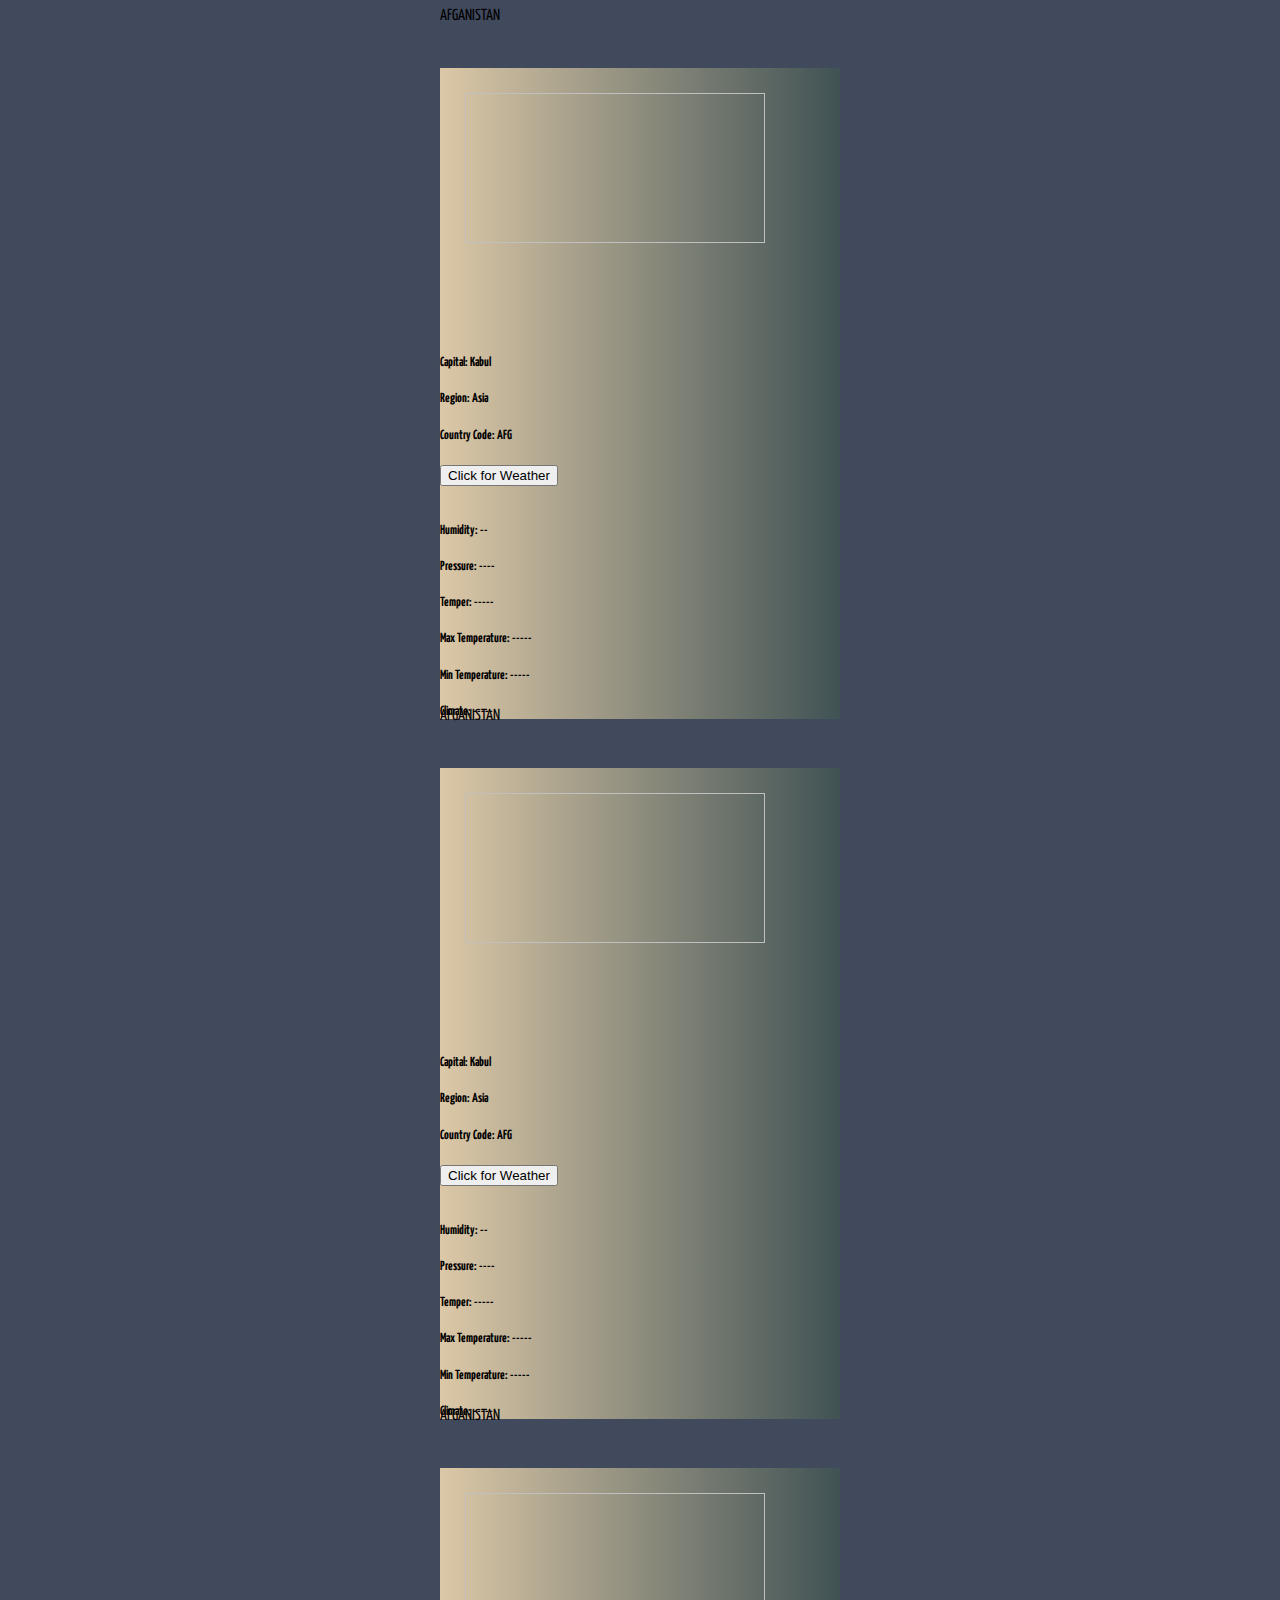
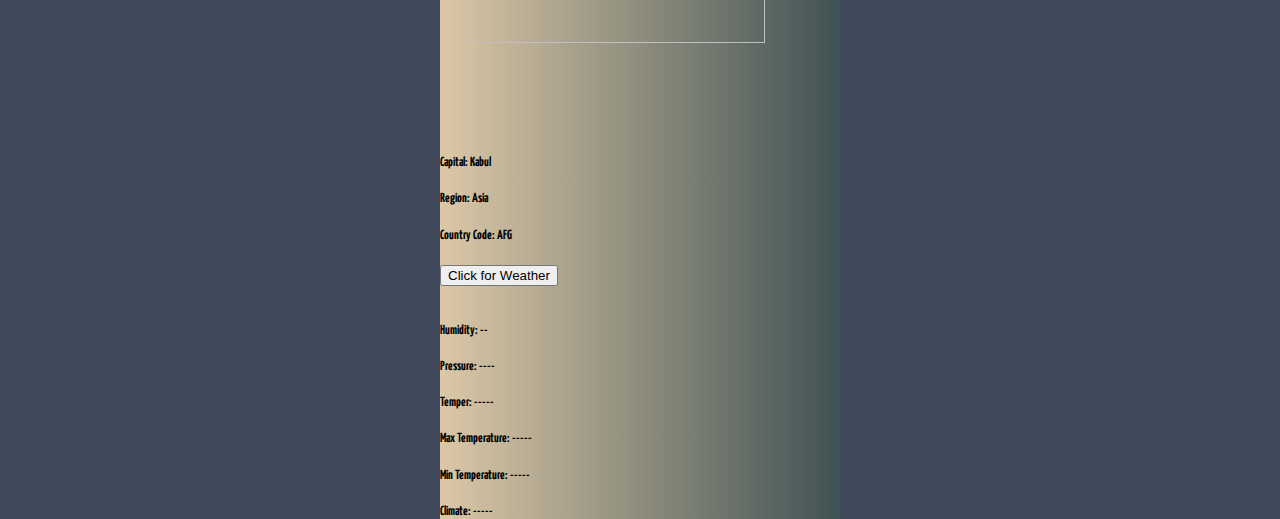
<file: Day-17/index.html>
<!DOCTYPE html>
<html lang="en">
<head>
    <meta charset="UTF-8">
    <meta name="viewport" content="width=device-width, initial-scale=1.0">
    <title>Rest countries</title>

    <link rel="preconnect" href="https://fonts.googleapis.com">
    <link rel="preconnect" href="https://fonts.gstatic.com" crossorigin>
    <link href="https://fonts.googleapis.com/css2?family=AR+One+Sans&family=Yanone+Kaffeesatz:wght@300&display=swap" rel="stylesheet">

    <link rel="stylesheet" type="text/css" href="./style.css">
    
    
    <link href="https://cdn.jsdelivr.net/npm/bootstrap@5.3.2/dist/css/bootstrap.min.css" rel="stylesheet" integrity="sha384-T3c6CoIi6uLrA9TneNEoa7RxnatzjcDSCmG1MXxSR1GAsXEV/Dwwykc2MPK8M2HN" crossorigin="anonymous">
</head>
<body class=" bg">
    <div class="bgcolor coll  ">
    <div class="row mt-5  ">
        <div class="col size  ">
            <div class="card  mb-5 ms-5" >
                <div id="countryname" class=" card-header bg-black text-center text-white" onchange="upperCase()">AFGANISTAN</div>
                <div class="card-body text-center text-white car">
                    <div  class="card-img-top img-fluid flagClass">
                        <img id="cimg"  class="im">
                    </div>
                    <br>
                    

                   <h5 id="countrycapital" class="card-title ">Capital: Kabul</h5>
                   <h5 id="countryregion" class="card-title ">Region: Asia</h5>
                   <h5 id="countrycode" class="card-title ">Country Code: AFG</h5>



                   <button class="btn btn-outline-light button">Click for Weather</button><br><br>
                   <h5 class="hum card-title">Humidity: --</h5>
           <h5 class="pre card-title">Pressure: ----</h5>
           <h5 class="temp card-title">Temper: -----</h5>
           <h5 class="mtem card-title">Max Temperature: -----</h5>
           <h5 class="mintem card-title">Min Temperature: -----</h5>
           <h5 class="desc card-title">Climate: -----</h5>
                </div>
        </div>
     </div>
     <div class="col size ">
        <div class="card  mb-5 ms-5" >
            <div id="countryname1" class=" card-header bg-black text-center text-white" onchange="upperCase()">AFGANISTAN</div>
            <div class="card-body text-center text-white car">
                <div  class="card-img-top img-fluid flagClass">
                    <img id="cimg1"  class=" im">
                </div>
                <br>
                

               <h5 id="countrycapital1" class="card-title ">Capital: Kabul</h5>
               <h5 id="countryregion1" class="card-title ">Region: Asia</h5>
               <h5 id="countrycode1" class="card-title ">Country Code: AFG</h5>
               <button class="btn btn-outline-light button1 ">Click for Weather</button> <br><br>




               <h5 class="hum1 card-title">Humidity: --</h5>
           <h5 class="pre1 card-title">Pressure: ----</h5>
           <h5 class="temp1 card-title">Temper: -----</h5>
           <h5 class="mtem1 card-title">Max Temperature: -----</h5>
           <h5 class="mintem1 card-title">Min Temperature: -----</h5>
           <h5 class="desc1 card-title">Climate: -----</h5>
            </div>
    </div>
 </div>
 <div class="col size ">
    <div class="card  mb-5 ms-5" >
        <div id="countryname2" class=" card-header bg-black text-center text-white" onchange="upperCase()">AFGANISTAN</div>
        <div class="card-body text-center text-white car">
            <div  class="card-img-top img-fluid flagClass">
                <img id="cimg2"  class="im">
            </div>
            <br>
            

           <h5 id="countrycapital2" class="card-title ">Capital: Kabul</h5>
           <h5 id="countryregion2" class="card-title ">Region: Asia</h5>
           <h5 id="countrycode2" class="card-title ">Country Code: AFG</h5>
           <button class="btn btn-outline-light button2 ">Click for Weather</button><br><br>
           <h5 class="hum2 card-title">Humidity: --</h5>
           <h5 class="pre2 card-title">Pressure: ----</h5>



           <h5 class="temp2 card-title">Temper: -----</h5>
           <h5 class="mtem2 card-title">Max Temperature: -----</h5>
           <h5 class="mintem2 card-title">Min Temperature: -----</h5>
           <h5 class="desc2 card-title">Climate: -----</h5>
        </div>
</div>
</div>
 
    
   
</div>

<script src="./script.js">  
</script> 
</body>
</html>
</file>
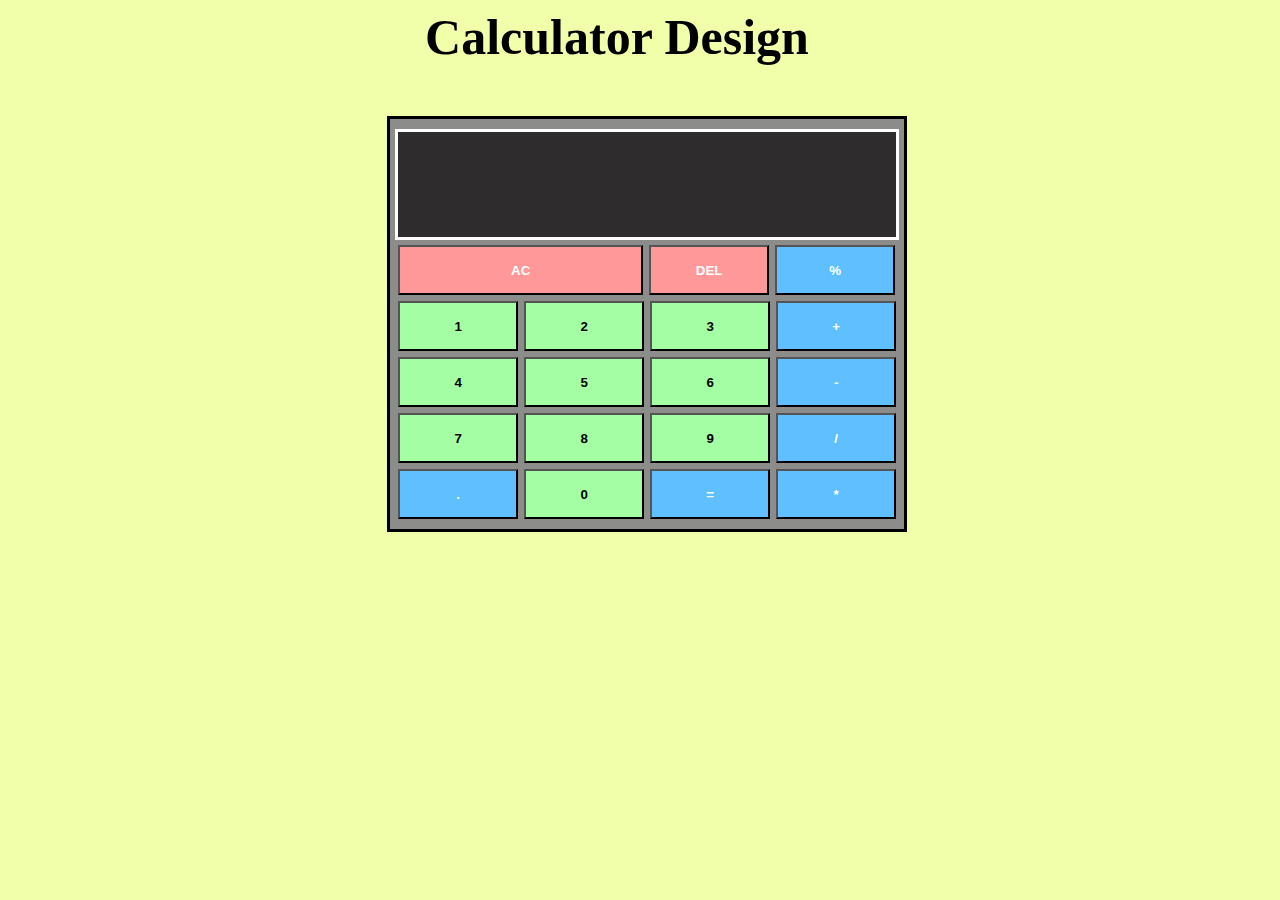
<file: Day 15/CalculatorDesign/index.html>
<html lang="en">
  <head>
    <meta charset="UTF-8" />
    <meta name="viewport" content="width=device-width, initial-scale=1.0" />
    <link rel="stylesheet" href="style.css" />
    <title>Calculator</title>
  </head>
  <body>
    <script src="script.js" defer></script>
    
  </body>
</html>
</file>
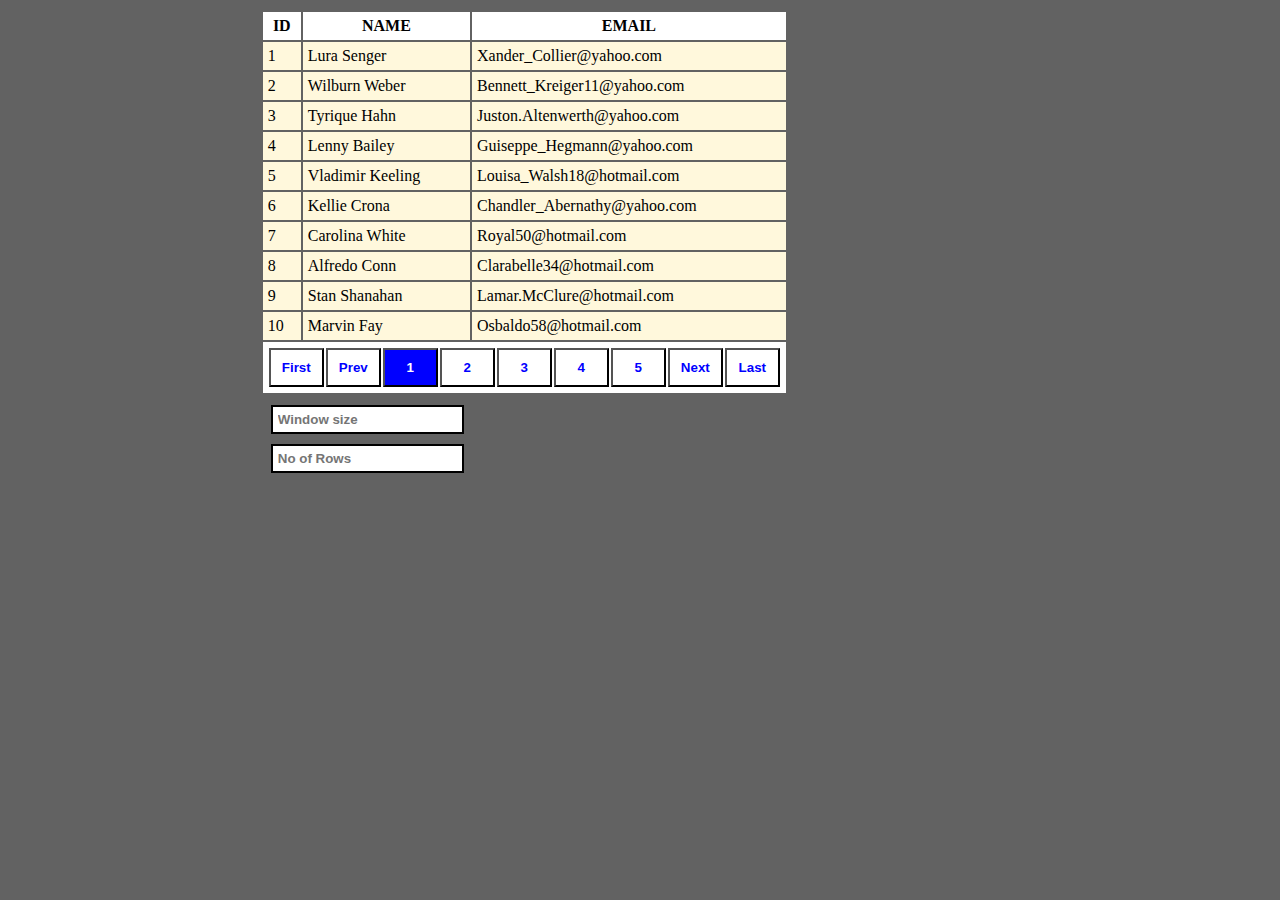
<file: Day 15/Pagination/index.html>
<html lang="en">
  <head>
    <meta charset="UTF-8" />
    <meta name="viewport" content="width=device-width, initial-scale=1.0" />
    <title>Pagination example</title>
    <link rel="stylesheet" href="style.css" />
  </head>
  <body>
    <script src="script.js"></script>
 
  </body>
</html>
</file>
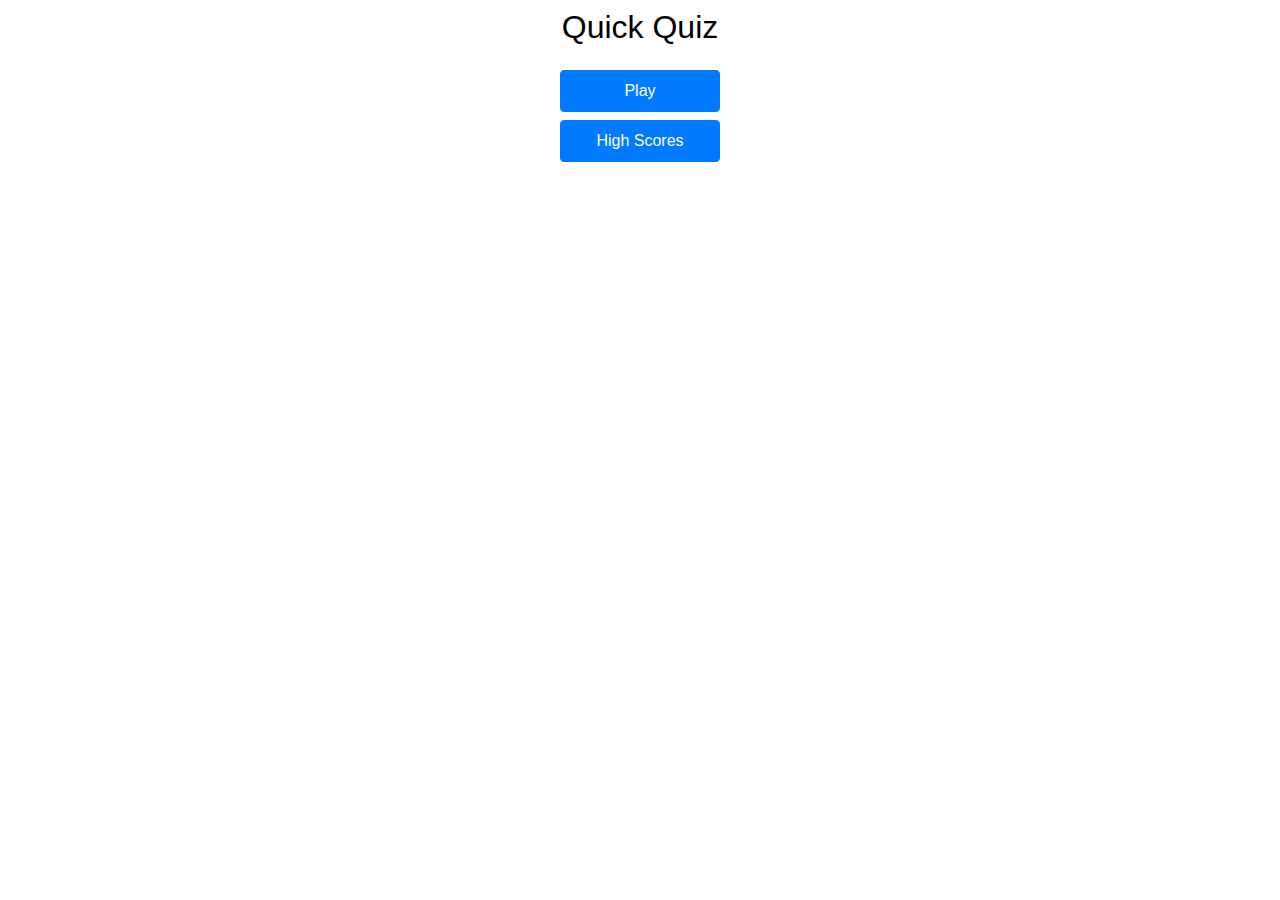
<file: Day-20/QuizApp/index.html>
<html lang="en">
  <head>
    <meta charset="UTF-8" />
    <meta name="viewport" content="width=device-width, initial-scale=1.0" />
    <title>Document</title>
    <link
      rel="stylesheet"
      href="https://stackpath.bootstrapcdn.com/bootstrap/4.5.2/css/bootstrap.min.css"
    />
    <link rel="stylesheet" href="index.css" />
  </head>
  <body>
    <script src="index.js"></script>
  </body>
</html>
</file>
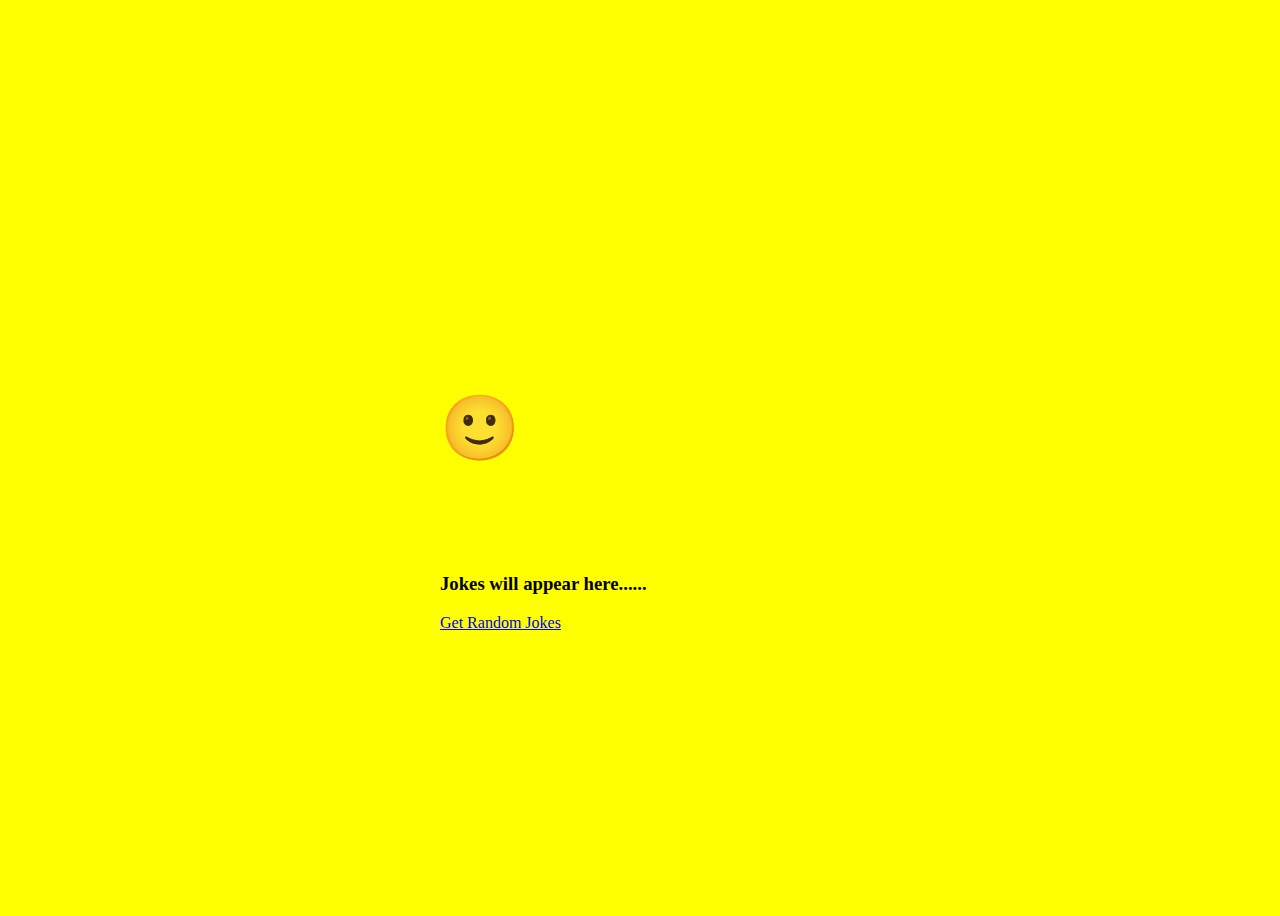
<file: Day-20/RandomJokes/Index.html>
<!DOCTYPE html>
<html lang="en">
<head>
    <meta charset="UTF-8">
    <meta name="viewport" content="width=device-width, initial-scale=1.0">
    <title>Document</title>
    <link href="https://cdn.jsdelivr.net/npm/bootstrap@5.3.2/dist/css/bootstrap.min.css" rel="stylesheet" integrity="sha384-T3c6CoIi6uLrA9TneNEoa7RxnatzjcDSCmG1MXxSR1GAsXEV/Dwwykc2MPK8M2HN" crossorigin="anonymous">
    <link rel="stylesheet" href="./joke.css">
</head>
<body>
    
        <div class="car">
        <div class="card text-center">

            <div class="card-body">
              <h5 id='emoji' class="card-title  ">🙂</h5>
              <h3><p id="content" class="card-text ">Jokes will appear here......</p></h3>
              
              <a href="#" id="button" class="btn btn-primary ">Get Random Jokes</a>
            </div>
          </div>
        </div>
    <script src="./joke.js"></script>
</body>
</html>
</file>
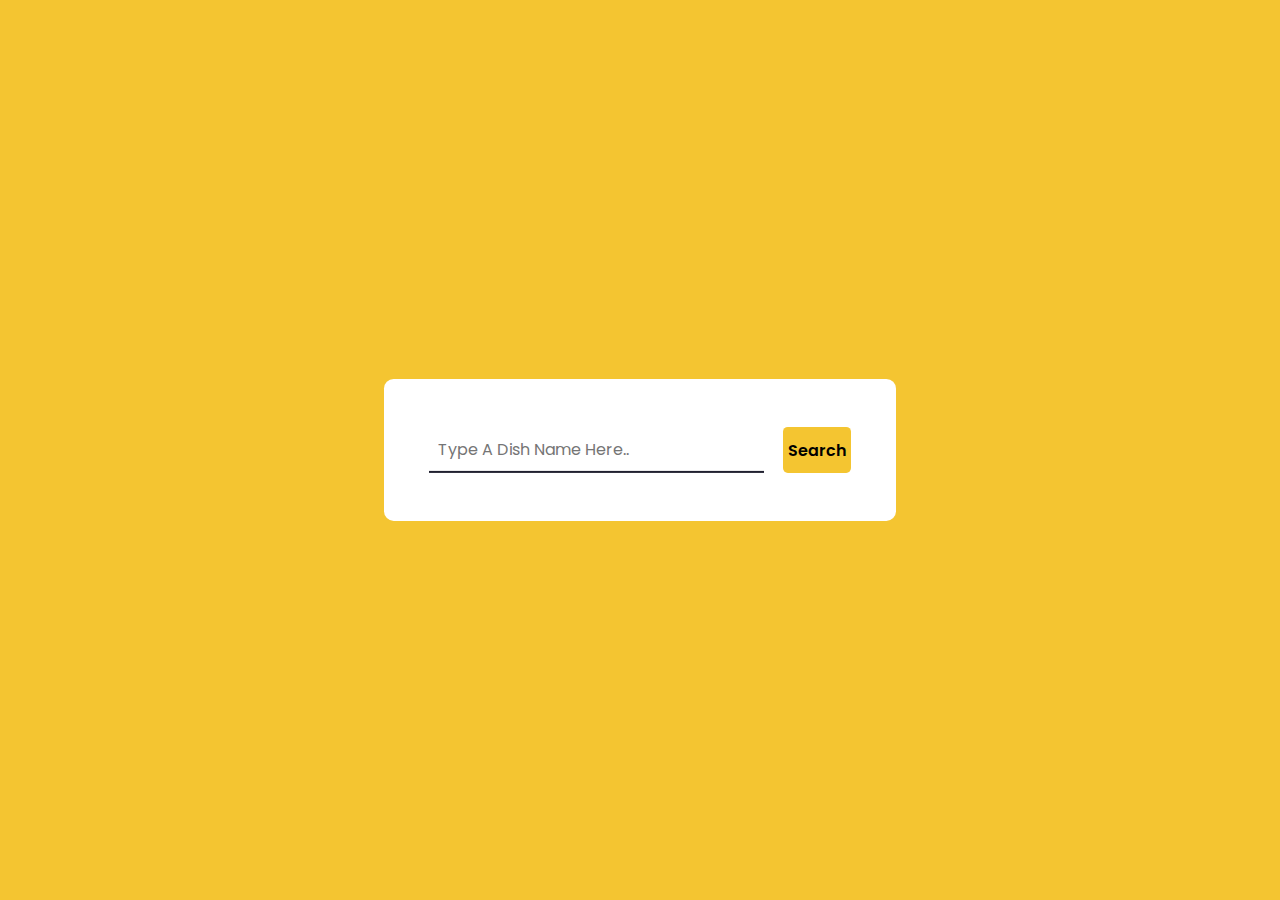
<file: Day-20/RecipeApp/Index.html>
<!DOCTYPE html>
<html lang="en">
  <head>
    <meta name="viewport" content="width=device-width, initial-scale=1.0" />
    <title>Recipe App</title>
    <!-- Google Fonts -->
    <link
      href="https://fonts.googleapis.com/css2?family=Poppins:wght@400;600&display=swap"
      rel="stylesheet"
    />
    <!-- Stylesheet -->
    <link rel="stylesheet" href="recipe.css" />
  </head>
  <body>
    <div class="container">
      <div class="search-container">
        <input
          type="text"
          placeholder="Type A Dish Name Here.."
          id="user-inp"
        />
        <button id="search-btn">Search</button>
      </div>
      <div id="result"></div>
    </div>
    <!-- Script -->
    <script src="Script.js"></script>
  </body>
</html>

<!-- For mentor valuation Hints
you can check many food recipes like noodles,rice,mushroom soup,etc......-->
</file>
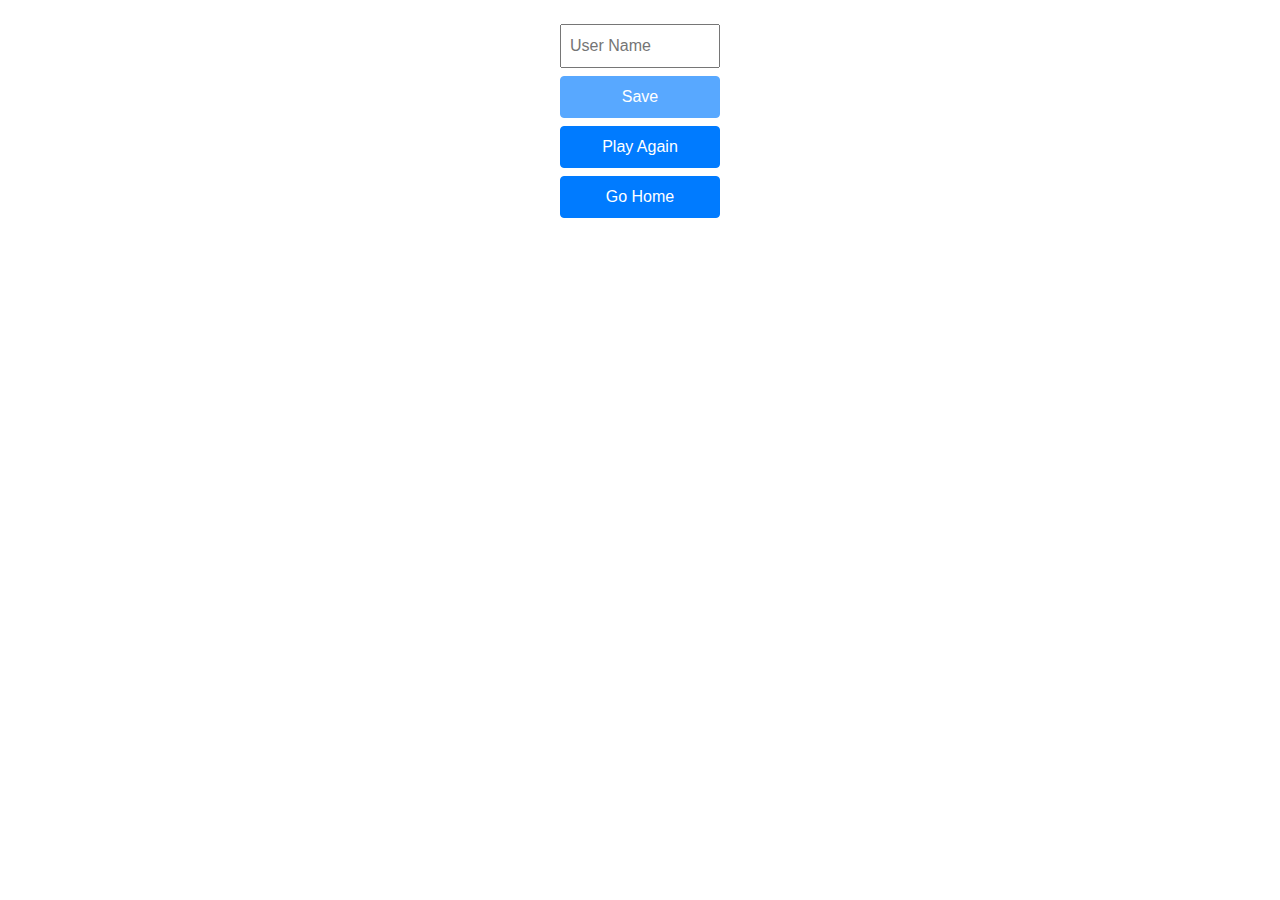
<file: Day-20/QuizApp/end.html>
<html lang="en">
  <head>
    <meta charset="UTF-8" />
    <meta name="viewport" content="width=device-width, initial-scale=1.0" />
    <title>Document</title>
    <link
      rel="stylesheet"
      href="https://stackpath.bootstrapcdn.com/bootstrap/4.5.2/css/bootstrap.min.css"
    />
    <link rel="stylesheet" href="index.css" />
  </head>
  <body>
    <script src="end.js"></script>
  </body>
</html>
</file>
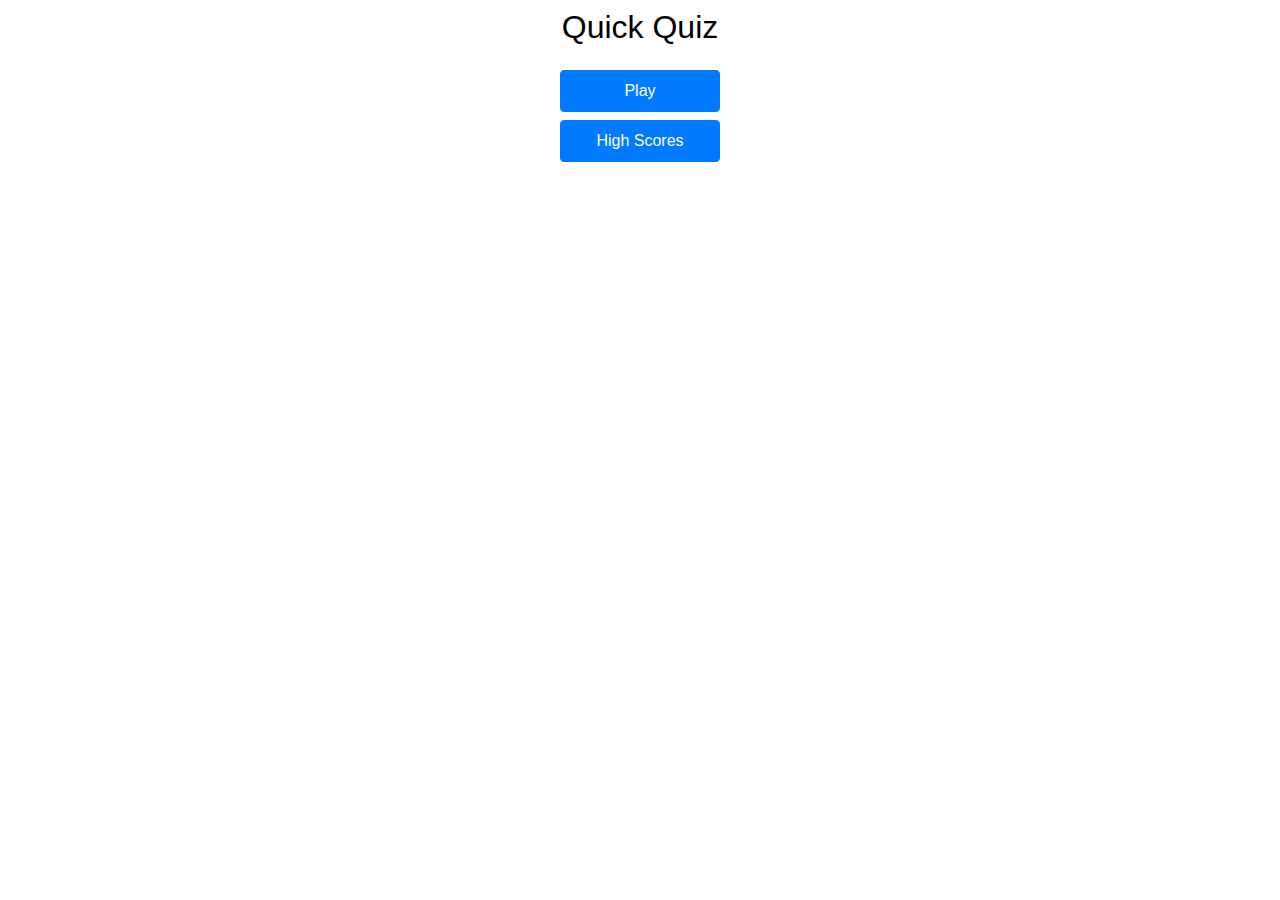
<file: Day-20/QuizApp/game.html>
<html lang="en">
  <head>
    <meta charset="UTF-8" />
    <meta name="viewport" content="width=device-width, initial-scale=1.0" />
    <title>Document</title>
    <link
      rel="stylesheet"
      href="https://stackpath.bootstrapcdn.com/bootstrap/4.5.2/css/bootstrap.min.css"
    />
    <link rel="stylesheet" href="index.css" />
  </head>
  <body>
    
    <script src="game.js"></script>
  </body>
</html>
</file>
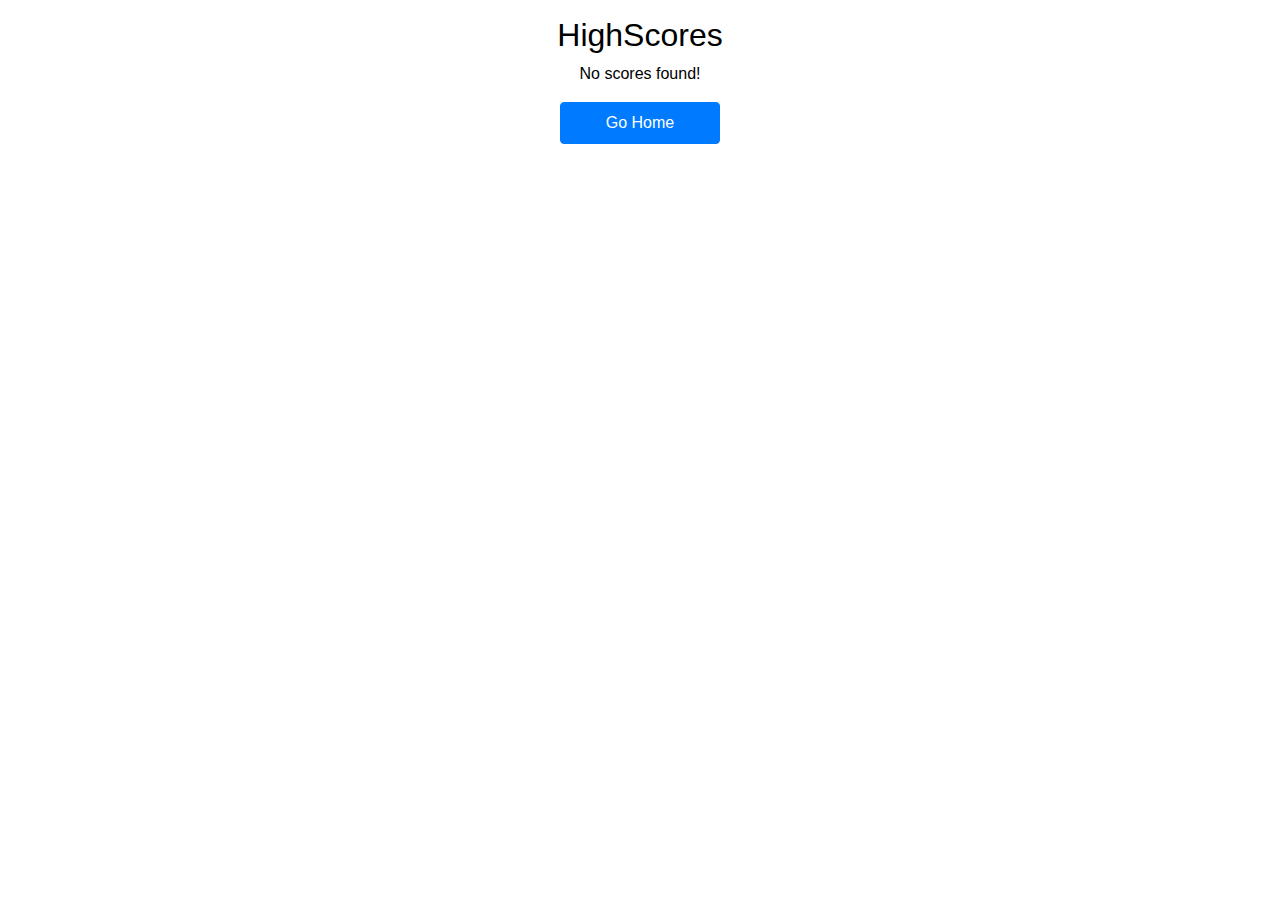
<file: Day-20/QuizApp/highscores.html>
<html lang="en">
  <head>
    <meta charset="UTF-8" />
    <meta name="viewport" content="width=device-width, initial-scale=1.0" />
    <title>Document</title>
    <link
      rel="stylesheet"
      href="https://stackpath.bootstrapcdn.com/bootstrap/4.5.2/css/bootstrap.min.css"
    />
    <link rel="stylesheet" href="index.css" />
  </head>
  <body>
    <script src="highscores.js"></script>
  </body>
</html>
</file>
<file: Day-17/style.css>
@media(min-width:540px){
    .card{
        height: 700px;
        width: 500px;
    }
    .card-header{
        height: 40px;
        width: 500px
    }
    .coll{
        display: flex;
        flex-direction: row;
        justify-content: center;
    
    }
    .col{
        display: flex;
        flex-direction: row;
        justify-content: center;
    
    }
   
}


.bg{
    background-color: rgb(64, 74, 92);
}
.coll{
    display: flex;
    flex-direction: row;
    justify-content: center;

}
.col{
    display: flex;
    flex-direction: row;
    justify-content: center;

}
.row{
   
    font-family: 'Yanone Kaffeesatz', sans-serif;
  
    
}
.card-body{
    background: linear-gradient(to right, #DCC8A7, #405254)
}

.card-header{
    height: 40px;
    width: 400px;
    margin-bottom: 20px;
}

.card{
    height: 700px;
    width: 400px
    
}

.flagClass {
    padding: 25px;
    padding-bottom: 5px;
    
   
  }
  .im{
    height: 150px;
    width: 300px;
  }
  
  
  
  .card-img-top {
    width: 100%;
    height: 220px;
    object-fit: cover;
  }
</file>
<file: Day 15/CalculatorDesign/style.css>
body {
  background-color: rgb(242, 255, 170);
}
.titleDiv {
  color: Black;
}
.titleDiv {
  position: relative;
  font-size: 50px;
  font-weight: bold;
  left: 33%;
}
.calculatorFrame {
  position: relative;
  left: 30%;
  right: 30%;
  width: 514px;
  height: 410px;
  background-color: rgb(140, 141, 138);
  margin-top: 50px;
  border: 3px solid black;
}
.calcDisplay {
  position: relative;
  margin: 5px;
  top: 5px;
  background-color: rgb(46, 44, 44);
  height: 100px;
  color: white;
  font-weight: bold;
  padding-right: 10px;
  padding-top: 5px;
  border: 3px solid white;
}
.buttonsFrame {
  position: relative;
  top: 2px;
  margin: 5px;
}
button {
  width: 120px;
  height: 50px;
  background-color: rgb(164, 255, 164);
  font-weight: bold;
  margin: 3px;
  font-family: Verdana, Geneva, Tahoma, sans-serif;
}
.twox {
  width: 245px;
}
button:hover {
  background-color: rgb(250, 153, 8);
  color: white;
}

.op1Dis {
  top: 2px;
  position: relative;
  margin: 2px;
  height: 30%;
  text-align: right;
  overflow: hidden;
}
.op2Dis {
  top: 2px;
  position: relative;
  margin: 2px;
  height: 30%;
  text-align: right;
  overflow: hidden;
  font-size: 30px;
}

.opDis {
  top: 2px;
  position: relative;
  margin: 2px;
  height: 30%;
  text-align: right;
  font-size: 25px;
}
.oprClass {
  background-color: rgb(96, 191, 255);
  color: white;
  font-weight: bold;
}
.oprClassRed {
  background-color: rgb(255, 153, 153);
  color: white;
}
</file>
<file: Day 15/Pagination/style.css>
body {
  background-color: rgb(98, 98, 98);
}

th,
td {
  padding: 5px;
}
thead {
  background-color: white;
}
tbody {
  background-color: cornsilk;
}
tfoot {
  background-color: white;
}
.active {
  color: white;
  background-color: blue;
}
.frameDiv {
  margin-top: 10px;
  position: relative;
  left: 20%;
}
input {
  display: block;
  margin: 10px;
  border: 2px solid black;
  padding: 5px;
  font-weight: bold;
}
button {
  margin: 1px;
  background-color: white;
  padding: 10px;
  font-weight: bold;
  color: blue;
  width: 55px;
}
button:hover {
  color: white;
  background-color: rgb(85, 193, 226);
}
</file>
<file: Day-20/QuizApp/index.css>
body {
  background-color: rgb(255, 255, 255);
  color: black;
  font-size: 1rem;
}

.btn-primary {
  width: 10rem;
}

.addWidth {
  width: 10rem;
}
.choice-text:hover {
  box-shadow: 0.1rem 0.1rem 0.2rem 0.2rem rgb(157, 172, 255);
  transform: translateY(-0.1rem);
  cursor: pointer;
}

.correct {
  box-shadow: 0.1rem 0.1rem 0.2rem 0.2rem rgb(11, 250, 71);
  transform: translateY(-0.1rem);
  cursor: pointer;
}
.wrong {
  box-shadow: 0.1rem 0.1rem 0.2rem 0.2rem rgb(255, 118, 26);
  transform: translateY(-0.1rem);
  cursor: pointer;
}
</file>
<file: Day-20/RandomJokes/joke.css>
.car{
    display: flex;
    justify-content: center;
    align-items: center;
    height: 100vh;
}

body{
    background-color: yellow;
}

@media (max-width:512px){
    .card{
        
        width: 400px;
    }

}
@media (min-width:513px){

.card{
      
        
        
        width: 400px;
    }
}

.card-title{
 font-size: 400%;
    
}
</file>
<file: Day-20/RecipeApp/recipe.css>
* {
    padding: 0;
    margin: 0;
    box-sizing: border-box;
    font-family: "Poppins", sans-serif;
  }
  body {
    background-color: #f4c531;
  }
  .container {
    background-color: #ffffff;
    font-size: 16px;
    padding: 3em 2.8em;
    width: 90vw;
    max-width: 32em;
    position: absolute;
    transform: translate(-50%, -50%);
    left: 50%;
    top: 50%;
    border-radius: 0.6em;
  }
  .search-container {
    width: 100%;
    display: grid;
    grid-template-columns: 9fr 3fr;
    gap: 1.2em;
  }
  .search-container input {
    font-size: 1em;
    padding: 0.6em;
    border: none;
    outline: none;
    border-bottom: 2px solid #202030;
  }
  .search-container button {
    font-size: 1em;
    background-color: #f4c531;
    border: none;
    font-weight: 600;
    border-radius: 0.3em;
  }
  img {
    display: block;
    width: 50%;
    margin: 1.8em auto 0 auto;
  }
  .details {
    background-color: #f4c531;
    position: relative;
    margin: -4.3em 0 0 0;
    text-align: center;
    padding: 0.6em 0;
  }
  .details h2 {
    font-size: 1.2em;
    font-weight: 600;
  }
  .details h4 {
    font-size: 1em;
    font-weight: 400;
  }
  #show-recipe {
    font-size: 1em;
    position: relative;
    left: 75%;
    padding: 0.9em 0.6em;
    background-color: #f4c531;
    border: none;
    top: 1.5em;
    border-radius: 0.3em;
    font-weight: 600;
  }
  #recipe {
    position: absolute;
    background-color: #ffffff;
    min-height: 100%;
    width: 100%;
    top: 0;
    left: 0;
    z-index: 2;
    border-radius: 0.6em;
    display: none;
  }
  #recipe pre {
    white-space: pre-wrap;
    word-wrap: break-word;
    padding: 2.5em 1.2em 1.2em 1.2em;
    font-size: 0.92em;
    color: #303040;
  }
  #hide-recipe {
    font-size: 1em;
    position: relative;
    width: 1.8em;
    height: 1.8em;
    background-color: #f4c531;
    border: none;
    top: 1.2em;
    left: 90%;
    border-radius: 0.3em;
  }
  ul {
    font-size: 1em;
    position: relative;
    display: grid;
    grid-template-columns: auto auto;
    gap: 0.8em 1.1em;
    padding: 1.2em 0 0 1.2em;
    color: #303040;
    text-transform: capitalize;
  }
  h3 {
    text-align: center;
    margin-top: 1.8em;
    color: #202030;
  }
  @media screen and (max-width: 500px) {
    .container {
      font-size: 14px;
    }
  }
</file>
